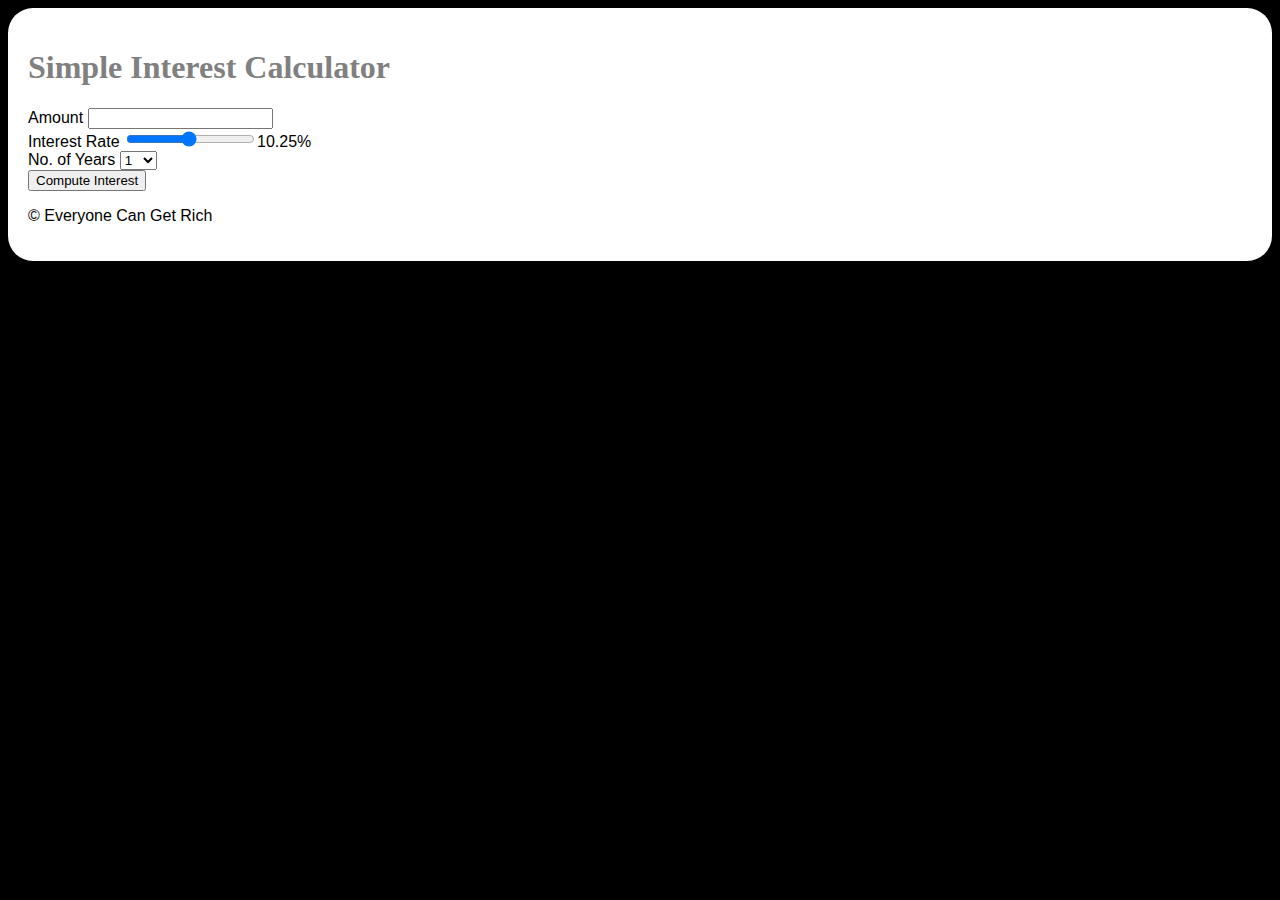
<file: interest-cal/index.html>
<!DOCTYPE html>
<html>
    <head>
        <title>Simple Interest Calculator</title>
        <script src="script.js"></script>
        <link rel="stylesheet" href="style.css">
    </head>
    <body>
        <div class="maindiv">
            <h1>Simple Interest Calculator</h1>
            
            Amount <input type="number"  id="principal">  <br/>
            Interest Rate <input type="range" id="rate" min='1' max='20' step='0.25' value='10.25' onchange="displayRate()"><span id="rate display">10.25%</span>  <br/>
            No. of Years <select id="years">
                <option value='1'>1</option>
                <option value='2'>2</option>
                <option value='3'>3</option>
                <option value='4'>4</option>
                <option value='5'>5</option>
                <option value='6'>6</option>
                <option value='7'>7</option>
                <option value='8'>8</option>
                <option value='9'>9</option>
                <option value='10'>10</option>
                </select><br/>

            <button onclick="compute()">Compute Interest</button><br/>
            <span id="result"></span>
            
        
        <footer>
            <p>&#169; Everyone Can Get Rich</p>
        </footer>
        </div>
    </body>
    
</html>
</file>
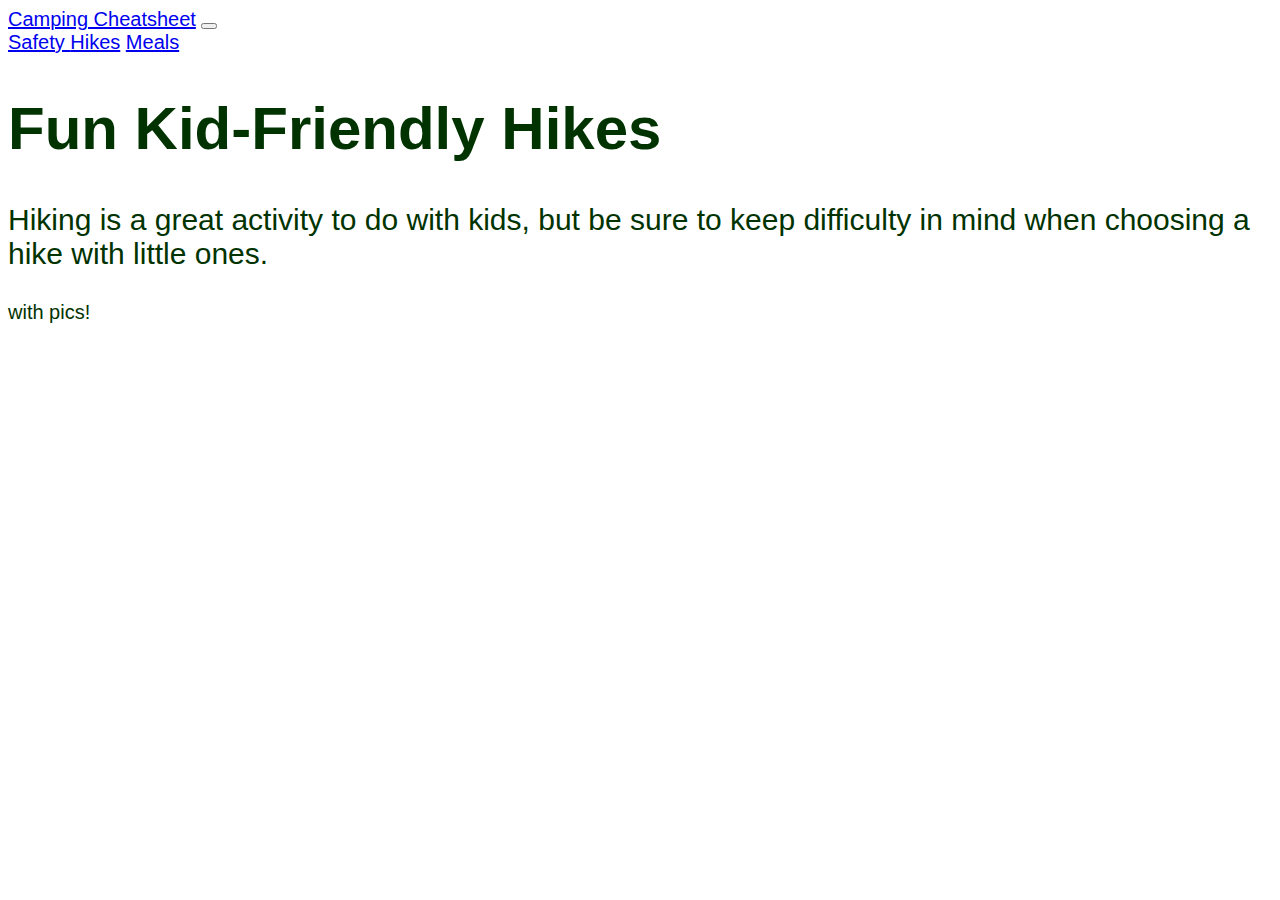
<file: project0/hikes.html>
<!DOCTYPE html>
<html>
    <head>
        <meta http-equiv="content-type" content="text/html; charset=utf-8" />

        <link rel="stylesheet" href="https://stackpath.bootstrapcdn.com/bootstrap/4.5.0/css/bootstrap.min.css" integrity="sha384-9aIt2nRpC12Uk9gS9baDl411NQApFmC26EwAOH8WgZl5MYYxFfc+NcPb1dKGj7Sk" crossorigin="anonymous">
        <link rel = "stylesheet" href = "style.css">
        <title>Cool Hikes</title>
    </head>
    <body>
        <nav class="navbar navbar-expand-lg navbar-light bg-light">
            <a class="navbar-brand" href="index.html">Camping Cheatsheet</a>
            <button class="navbar-toggler" type="button" data-toggle="collapse" data-target="#navbarNavAltMarkup" aria-controls="navbarNavAltMarkup" aria-expanded="false" aria-label="Toggle navigation">
              <span class="navbar-toggler-icon"></span>
            </button>
            <div class="collapse navbar-collapse" id="navbarNavAltMarkup">
              <div class="navbar-nav">
                <a class="nav-item nav-link" href="safety.html">Safety </a>
                <a class="nav-item nav-link active" href="hikes.html">Hikes</a>
                <a class="nav-item nav-link" href="meals.html">Meals</a>  
              </div>
            </div>
        </nav>
        <div class="container">
            <div class="row">
              <div class="col-2">
              </div>
              <div class="col-8">
                <div class = "title">
                    <h1>Fun Kid-Friendly Hikes</h1></div>
                <div class = "intro">
                    <p>Hiking is a great activity to do with kids, but be sure to keep difficulty in mind when choosing a hike with little ones.</p></div>
                   <p>with pics!</p>
                </div>
              <div class="col">
              </div>
            </div>
            
        </div>
        <script src="https://code.jquery.com/jquery-3.4.1.slim.min.js" integrity="sha384-J6qa4849blE2+poT4WnyKhv5vZF5SrPo0iEjwBvKU7imGFAV0wwj1yYfoRSJoZ+n" crossorigin="anonymous"></script>
        <script src="https://cdn.jsdelivr.net/npm/popper.js@1.16.0/dist/umd/popper.min.js" integrity="sha384-Q6E9RHvbIyZFJoft+2mJbHaEWldlvI9IOYy5n3zV9zzTtmI3UksdQRVvoxMfooAo" crossorigin="anonymous"></script>
        <script src="https://stackpath.bootstrapcdn.com/bootstrap/4.4.1/js/bootstrap.min.js" integrity="sha384-wfSDF2E50Y2D1uUdj0O3uMBJnjuUD4Ih7YwaYd1iqfktj0Uod8GCExl3Og8ifwB6" crossorigin="anonymous"></script>    
    </body>
</html>
</file>
<file: interest-cal/style.css>
body {
    background-color:black;
    font: Arial;
    color:white;
}
.maindiv {
    font-family:Arial;
    color:black;
    background-color:white;
    border-radius: 25px;
    padding: 20px;
    margin: auto;
}
.yellow {
    background-color: yellow;
}
h1 {
    font-family:Verdana;
    color:grey;
}
</file>
<file: project0/style.css>
body {
  font-family: Helvetica, sans-serif;
  font-size: 20px;
  color: #013301;
}

@media screen and (max-width: 400px) {
  body {
    font-size: 16px;
  }
    .title.h1 {
    font-size: 30px;
  }

  .intro {
    font-size: 20px;
  }
}

.title h1 {
  font-size: 60px;
}

.intro {
  font-size: 30px;
}

/*# sourceMappingURL=style.css.map */
</file>
